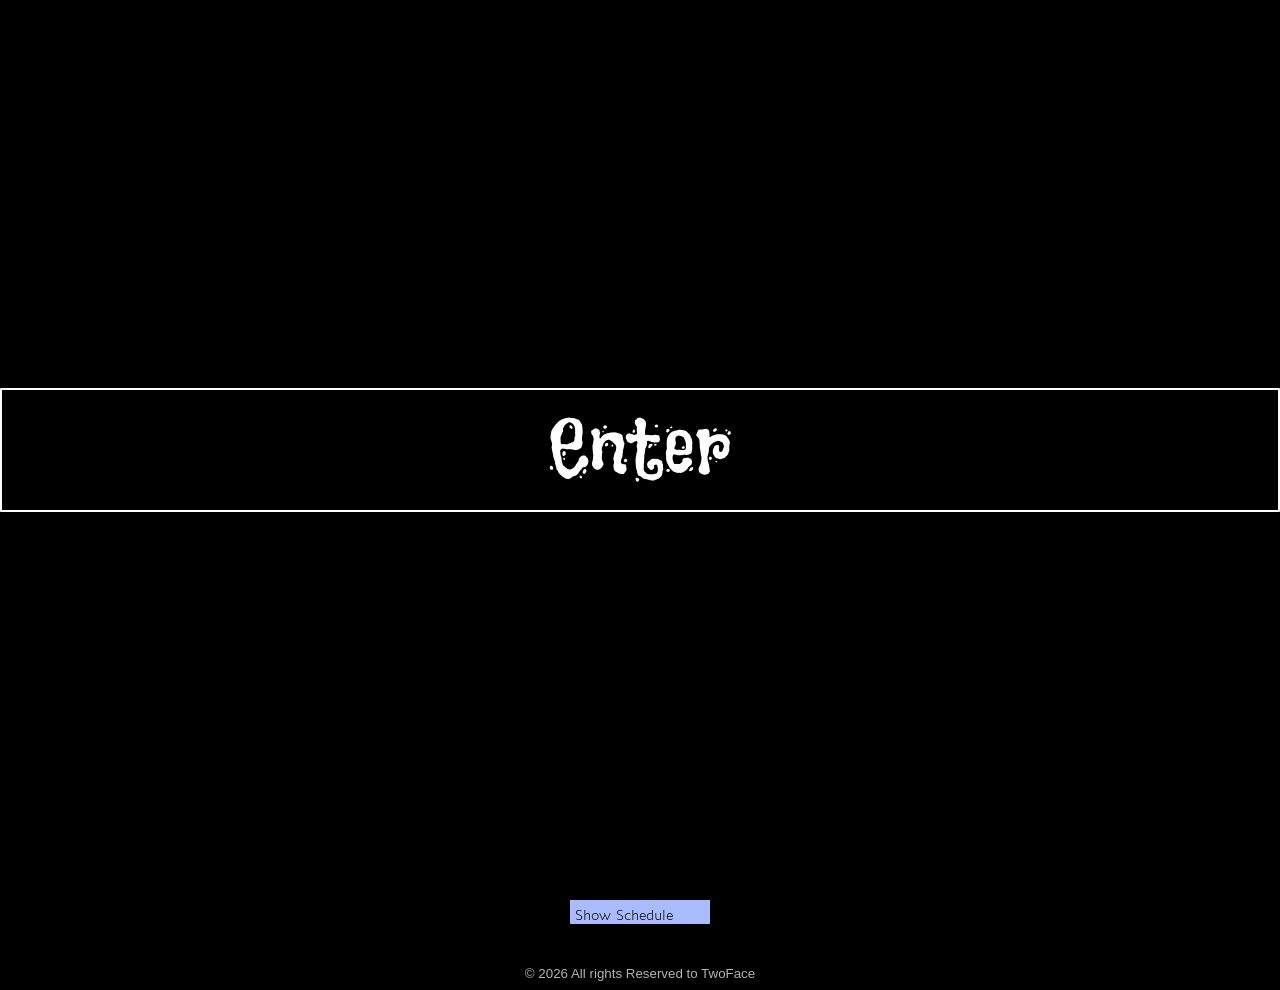
<file: index.html>
<!DOCTYPE html>
<html lang="en">
<head>
	<script src="shabbat-guard.js"></script>
    <meta charset="UTF-8">
    <meta name="viewport" content="width=device-width, initial-scale=1, viewport-fit=cover">
    <meta name="theme-color" content="#000000">
    <title>TwoFace socials lol hi</title>
    <link id="site-favicon" rel="icon" type="image/png" href="Icon.png">

    <style>
        @font-face {
            font-family: "Andis";
            src: url("AndisRegular.woff2") format("woff2");
            font-display: swap;
        }

        @font-face {
            font-family: "Flavors";
            src: url("Flavors.woff2") format("woff2");
            font-display: swap;
        }

        :root {
            --button-color: #aabbff;
            --button-hover-color: #b5c5ff;
            --text-color: #ffffff;
            --safe-bottom: env(safe-area-inset-bottom, 0px);
            --safe-top: env(safe-area-inset-top, 0px);
        }

        *,
        *::before,
        *::after {
            box-sizing: border-box;
        }

        html {
            min-height: 100%;
            background: #000;
        }

        body {
            min-width: 320px;
            min-height: 100%;
            margin: 0;
            overflow-x: hidden;
            background: #000;
            color: var(--text-color);
            cursor: url("Cursor.png"), auto;
        }

        button,
        a {
            cursor: url("Cursor.png"), pointer;
        }

        .app {
            position: relative;
            z-index: 0;
            display: flex;
            flex-direction: column;
            min-height: 100dvh;
            isolation: isolate;
        }

        .background-layer {
            position: fixed;
            z-index: -1;
            inset: 0;
            overflow: hidden;
            pointer-events: none;
            background: #000;
        }

        .background-video {
            width: 100%;
            height: 100%;
            object-fit: cover;
            filter: blur(7px);
            transform: scale(1.05);
        }

        .background-layer::after {
            position: absolute;
            inset: 0;
            background: rgba(0, 0, 0, 0.12);
            content: "";
        }

        .main-content {
            position: relative;
            z-index: 1;
            display: flex;
            flex: 1 0 auto;
            flex-direction: column;
            align-items: center;
            justify-content: center;
            min-height: calc(100dvh - 52px);
            padding: 32px 16px;
            color: var(--text-color);
            text-align: center;
        }

        .main-title {
            margin: 0 0 40px;
            opacity: 0;
            transform: scale(0);
            transition:
                transform 0.8s cubic-bezier(0.175, 0.885, 0.32, 1.27),
                opacity 0.8s ease;
        }

        .main-title.active {
            opacity: 1;
            transform: scale(1.2);
        }

        .title-image {
            display: block;
            width: min(320px, 82vw);
            height: auto;
            margin: 0 auto;
            filter: drop-shadow(0 0 10px rgba(255, 255, 255, 0.5));
        }

        .socials {
            display: flex;
            flex: 0 0 auto;
            flex-direction: column;
            align-items: center;
            gap: 12px;
            width: 100%;
        }

        .social-link-wrapper {
            position: relative;
            display: inline-block;
            perspective: 600px;
        }

        .social-link-wrapper::before {
            position: absolute;
            z-index: 0;
            top: 0;
            left: 0;
            width: 110px;
            height: 70px;
            border-radius: 1px;
            background: #fff;
            content: "";
            opacity: 0;
            pointer-events: none;
            transform: translate(0, 0);
            transition:
                opacity 0.25s ease,
                transform 0.25s ease;
        }

        .social-link-wrapper:hover::before,
        .social-link-wrapper:focus-within::before {
            opacity: 1;
            transform: translate(6px, 8px);
        }

        .social-link {
            position: relative;
            z-index: 1;
            display: flex;
            flex-direction: column;
            justify-content: flex-end;
            width: 140px;
            height: 100px;
            overflow: hidden;
            border: 0;
            border-radius: 1px;
            background: var(--button-color);
            box-shadow: 0 4px 12px rgba(0, 0, 0, 0.25);
            color: #000;
            font-family: "Andis", sans-serif;
            font-size: 100px;
            line-height: 1;
            text-decoration: none;
            transform-style: preserve-3d;
            transition:
                transform 0.25s cubic-bezier(0.175, 0.885, 0.32, 1.27),
                background-color 0.2s ease,
                box-shadow 0.2s ease;
        }

        .social-link:hover,
        .social-link:focus-visible {
            background: var(--button-hover-color);
            outline: none;
            transform: scale(1.05);
        }

        .social-link:focus-visible {
            box-shadow:
                0 0 0 3px #fff,
                0 4px 12px rgba(0, 0, 0, 0.25);
        }

        .social-link.schedule-active {
            background: #fff;
        }

        .social-link.schedule-active .schedule-arrow {
            transform: rotate(135deg);
        }

        .social-link-clicked {
            animation: button-click 0.3s forwards;
        }

        @keyframes button-click {
            from {
                transform: translateZ(0) scale(0.95);
            }

            to {
                transform: translateZ(0) scale(1.05);
            }
        }

        .link-title {
            position: absolute;
            z-index: 2;
            bottom: 1px;
            left: 5px;
            color: #000;
            font-size: 1.1rem;
            line-height: 1;
            text-align: left;
        }

        .button-top-right {
            position: absolute;
            z-index: 2;
            top: 6px;
            right: 8px;
            display: flex;
            align-items: center;
            gap: 4px;
            max-width: calc(100% - 16px);
            min-height: 16px;
            white-space: nowrap;
        }

        .status-dot {
            display: inline-block;
            flex: 0 0 auto;
            width: 9px;
            height: 9px;
            border: 2px solid;
            border-radius: 50%;
        }

        .status-dot.is-hidden {
            display: none;
        }

        .dot-gray {
            border-color: #696d7d;
            background: #c4cceb;
        }

        .dot-green {
            border-color: #158120;
            background: #00cc00;
        }
		
		.dot-red {
            border-color: #8b0000;
            background: #e00000;
        }

        .follower-count {
            color: #000;
            font-size: 1.2rem;
            font-weight: bold;
            line-height: 1;
            opacity: 0.75;
			transition: font-size 0.2s ease;
        }
		
		.follower-count.shrink-text {
            font-size: 1.1rem; 
        }

        .live-viewer-count:empty {
            display: none;
        }

        .button-bg-icon {
            position: absolute;
            z-index: 1;
            top: 3px;
            right: 3px;
            width: 64px;
            height: 64px;
            object-fit: contain;
            opacity: 0.5;
            pointer-events: none;
            transition: opacity 0.2s ease;
        }

        .social-link:hover .button-bg-icon,
        .social-link:focus-visible .button-bg-icon {
            opacity: 0.7;
        }

        #tiktok-link .button-bg-icon {
            opacity: 0.9;
        }

        #tiktok-link:hover .button-bg-icon,
        #tiktok-link:focus-visible .button-bg-icon {
            opacity: 1;
        }

        .schedule-arrow {
            position: absolute;
            z-index: 2;
            top: 15px;
            right: 15px;
            display: block;
            width: 20px;
            height: 20px;
            border-bottom: 4px solid rgba(0, 0, 0, 0.35);
            border-left: 4px solid rgba(0, 0, 0, 0.35);
            pointer-events: none;
            transform: rotate(-45deg);
            transition: transform 0.3s ease;
        }

        .live-badge {
            position: absolute;
            z-index: 3;
            top: -14px;
            left: -12px;
            display: none;
            align-items: center;
            gap: 5px;
            padding: 2px 5px;
            border-radius: 1px;
            background: #fff;
            color: #000;
            font-family: Verdana, sans-serif;
            font-size: 0.6rem;
            font-weight: bold;
            letter-spacing: 1px;
            pointer-events: none;
            text-transform: uppercase;
        }

        .live-badge.is-live {
            display: flex;
        }

        .live-dot {
            width: 7px;
            height: 7px;
            border-radius: 50%;
            background: #e00000;
            animation: pulse 1.2s infinite;
        }

        @keyframes pulse {
            0%,
            100% {
                opacity: 1;
                transform: scale(1);
            }

            50% {
                opacity: 0.3;
                transform: scale(0.8);
            }
        }

        .hover-card {
            position: fixed;
            z-index: 20;
            top: 0;
            display: flex;
            align-items: center;
            gap: 12px;
            width: min(320px, calc(100vw - 24px));
            pointer-events: none;
            opacity: 0;
            transition:
                transform 0.4s cubic-bezier(0.175, 0.885, 0.32, 1.27),
                opacity 0.3s ease;
        }

        .hover-card.slide-left {
            left: 0;
            flex-direction: row;
            transform: translateX(-115%);
        }

        .hover-card.slide-left.active {
            left: max(12px, calc(50vw - 420px));
            opacity: 1;
            transform: translateX(0);
        }

        .hover-card.slide-right {
            right: 0;
            flex-direction: row-reverse;
            transform: translateX(115%);
        }

        .hover-card.slide-right.active {
            right: max(12px, calc(50vw - 420px));
            opacity: 1;
            transform: translateX(0);
        }

        .hover-avatar {
            flex: 0 0 auto;
            width: 70px;
            height: 70px;
            border: 2px solid #fff;
            box-shadow: 0 4px 12px rgba(0, 0, 0, 0.5);
            object-fit: cover;
        }

        .hover-dialogue {
            position: relative;
            max-width: 220px;
            padding: 10px 16px;
            border: 1px solid rgba(255, 255, 255, 0.2);
            background: rgba(0, 0, 0, 0.85);
            box-shadow: 0 4px 15px rgba(0, 0, 0, 0.5);
            color: #fff;
            font-family: Verdana, sans-serif;
            font-size: 0.95rem;
            line-height: 1.35;
            text-align: left;
        }

        .schedule-modal {
            position: fixed;
            z-index: 30;
            inset: 0;
            display: flex;
            align-items: center;
            justify-content: center;
            width: auto;
            height: auto;
            padding: 16px;
            background: rgba(0, 0, 0, 0.7);
            opacity: 0;
            visibility: hidden;
            transition:
                opacity 0.3s ease,
                visibility 0.3s ease;
        }

        .schedule-modal.active {
            opacity: 1;
            visibility: visible;
        }

        .schedule-box {
            position: relative;
            width: min(380px, calc(100vw - 32px));
            max-height: calc(100dvh - 32px);
            overflow-y: auto;
            padding: 25px 30px;
            border: 1px solid #000;
            border-radius: 1px;
            background: var(--button-color);
            box-shadow: 0 8px 25px rgba(0, 0, 0, 0.4);
            color: #000;
            font-family: "Andis", sans-serif;
            text-align: left;
        }

        .schedule-box h2 {
            margin: 0 36px 15px 0;
            padding-bottom: 5px;
            border-bottom: 2px solid #000;
            font-size: clamp(1.35rem, 6vw, 1.8rem);
            line-height: 1.1;
        }

        .schedule-list-item {
            margin-bottom: 10px;
            font-size: 1.2rem;
            line-height: 1.25;
        }

        .schedule-list-day {
            font-weight: bold;
        }

        .schedule-close-btn {
            position: absolute;
            top: 8px;
            right: 12px;
            border: 0;
            background: transparent;
            color: #000;
            font-size: 1.5rem;
            font-weight: bold;
        }

        .site-footer {
            position: relative;
            z-index: 1;
            flex: 0 0 auto;
            width: 100%;
            padding: 8px 16px max(8px, var(--safe-bottom));
            color: #fff;
            font-family: Verdana, sans-serif;
            opacity: 0.7;
            text-align: center;
        }

        .site-footer p {
            margin: 0;
        }

        .intro-screen {
            position: fixed;
            z-index: 100;
            inset: 0;
            display: flex;
            align-items: center;
            justify-content: center;
            overflow: hidden;
            background: #000;
            opacity: 1;
            visibility: visible;
            transition:
                opacity 0.8s ease,
                visibility 0.8s ease;
        }

        .intro-screen.hidden {
            opacity: 0;
            visibility: hidden;
            pointer-events: none;
        }

        .enter-btn {
            width: 100%;
            max-width: none;
            padding: 20px 0;
            border: 2px solid #fff;
            border-radius: 1px;
            background: transparent;
            color: #fff;
            font-family: "Flavors", sans-serif;
            font-size: clamp(3rem, 12vw, 5rem);
            line-height: 1;
            transition:
                transform 0.2s ease,
                background-color 0.2s ease;
        }

        .enter-btn:hover,
        .enter-btn:focus-visible {
            background: rgba(255, 255, 255, 0.08);
            outline: none;
        }

        .enter-btn.spinning {
            animation: spin-and-fade 0.8s cubic-bezier(0.4, 0, 0.2, 1) forwards;
        }

        @keyframes spin-and-fade {
            from {
                transform: rotate(0deg) scale(1);
            }

            to {
                transform: rotate(720deg) scale(0);
            }
        }

        @media (max-width: 600px) {
            .main-content {
                justify-content: flex-start;
                min-height: 0;
                padding:
                    max(24px, var(--safe-top))
                    16px
                    24px;
            }

            .main-title {
                margin-bottom: 28px;
            }

            .main-title.active {
                transform: scale(1);
            }

            .social-link {
                width: min(140px, 82vw);
            }

            .hover-card,
            .hover-card.slide-left,
            .hover-card.slide-right {
                top: auto !important;
                right: auto !important;
                bottom: max(16px, var(--safe-bottom));
                left: 50% !important;
                width: min(90vw, 340px);
                justify-content: center;
                transform: translate(-50%, 140%) !important;
            }

            .hover-card.active,
            .hover-card.slide-left.active,
            .hover-card.slide-right.active {
                transform: translate(-50%, 0) !important;
            }

            .hover-avatar {
                width: 56px;
                height: 56px;
            }

            .hover-dialogue {
                flex: 1;
                max-width: none;
                font-size: 0.85rem;
            }

            .schedule-box {
                width: min(320px, calc(100vw - 32px));
                padding: 24px 20px;
            }
        }

        @media (prefers-reduced-motion: reduce) {
            *,
            *::before,
            *::after {
                scroll-behavior: auto !important;
                animation-duration: 0.01ms !important;
                animation-iteration-count: 1 !important;
                transition-duration: 0.01ms !important;
            }
        }
    </style>
</head>

<body>
    <div class="app">
        <div class="background-layer" aria-hidden="true">
            <video id="bg-vid" class="background-video" autoplay loop muted playsinline>
                <source src="BGVideo.mp4" type="video/mp4">
            </video>
        </div>

        <main class="main-content">
            <h1 id="main-title" class="main-title">
                <img src="TwoFaceTitle.png" alt="TwoFace" class="title-image">
            </h1>

            <nav id="socials" class="socials" aria-label="TwoFace social links">
                <div class="social-link-wrapper">
                    <a
                        href="https://discord.com/invite/NU8pPas52k"
                        target="_blank"
                        rel="noopener noreferrer"
                        class="social-link"
                        data-dialogue="The palace of the goats"
                        data-img="Dialogue1.png"
                    >
                        <span class="link-title">Discord</span>
                        <span class="button-top-right" aria-label="Discord member counts">
                            <span id="discord-online" class="follower-count">--</span>
                            <span id="discord-online-dot" class="status-dot dot-gray"></span>
                            <span id="discord-total" class="follower-count">--</span>
                            <span id="discord-total-dot" class="status-dot dot-gray"></span>
                        </span>
                        <img src="Discord.png" class="button-bg-icon" alt="" aria-hidden="true">
                    </a>
                </div>

                <div class="social-link-wrapper">
                    <a
                        href="https://www.instagram.com/yuval_alush1"
                        target="_blank"
                        rel="noopener noreferrer"
                        class="social-link"
                        data-dialogue="I'm a handsome beautiful hunk"
                        data-img="Dialogue2.png"
                    >
                        <span class="link-title">Instagram</span>
                        <span class="button-top-right">
                            <span id="instagram-count" class="follower-count"></span>
                        </span>
                        <img src="Instagram.png" class="button-bg-icon" alt="" aria-hidden="true">
                    </a>
                </div>
				
				<div class="social-link-wrapper">
					<a
						href="https://kick.com/twoface-yda"
						target="_blank"
						rel="noopener noreferrer"
						id="kick-link"
						class="social-link"
						data-dialogue="Yallah finally streaming with no copyright!"
						data-img="Dialogue7.png"
					>
						<span class="link-title">Kick</span>
						<span class="button-top-right">
							<span id="kick-viewers" class="follower-count live-viewer-count"></span>
							<span id="kick-status-dot" class="status-dot dot-gray is-hidden"></span>
							<span id="kick-count" class="follower-count">--</span>
							<span class="status-dot dot-gray" aria-hidden="true"></span>
						</span>
						<img src="Kick.png" class="button-bg-icon" alt="" aria-hidden="true">
					</a>
					<div id="kick-live-badge" class="live-badge">LIVE NOW</div>
				</div>

				<div class="social-link-wrapper">
					<a
						href="https://www.tiktok.com/@twoface_yda"
						target="_blank"
						rel="noopener noreferrer"
						id="tiktok-link"
						class="social-link"
						data-dialogue="Watch my short videos and streams!"
						data-img="Dialogue3.png"
					>
						<span class="link-title">TikTok</span>
						<span class="button-top-right">
							<span id="tiktok-viewers" class="follower-count live-viewer-count"></span>
							<span id="tiktok-status-dot" class="status-dot dot-gray is-hidden"></span>
							<span id="tiktok-count" class="follower-count">--</span>
							<span class="status-dot dot-gray" aria-hidden="true"></span>
						</span>
						<img src="TikTok.png" class="button-bg-icon" alt="" aria-hidden="true">
					</a>
					<div id="tiktok-live-badge" class="live-badge">
						LIVE NOW
					</div>
				</div>

				<div class="social-link-wrapper">
					<a
						href="https://www.youtube.com/@TwoFace_YDA"
						target="_blank"
						rel="noopener noreferrer"
						id="youtube-link"
						class="social-link"
						data-dialogue="Mostly stream and post videos, visit me there!"
						data-img="Dialogue4.png"
					>
						<span class="link-title">YouTube</span>
						<span class="button-top-right">
							<span id="youtube-viewers" class="follower-count live-viewer-count"></span>
							<span id="youtube-status-dot" class="status-dot dot-gray is-hidden"></span>
							<span id="youtube-count" class="follower-count">--</span>
							<span class="status-dot dot-gray" aria-hidden="true"></span>
						</span>
						<img src="YouTube.png" class="button-bg-icon" alt="" aria-hidden="true">
					</a>
					<div id="youtube-live-badge" class="live-badge">
						LIVE NOW
					</div>
				</div>
				
                <div class="social-link-wrapper">
                    <a
                        href="https://paypal.com/paypalme/TwoFaceYDA"
                        target="_blank"
                        rel="noopener noreferrer"
                        class="social-link"
                        data-dialogue="You can support me!"
                        data-img="Dialogue5.png"
                    >
                        <span class="link-title">PayPal</span>
                        <span class="button-top-right">
                            <span id="support-count" class="follower-count"></span>
                        </span>
                        <img src="PayPal.png" class="button-bg-icon" alt="" aria-hidden="true">
                    </a>
                </div>

                <div class="social-link-wrapper">
                    <a
                        href="#"
                        id="schedule-btn"
                        class="social-link"
                        aria-haspopup="dialog"
                        aria-controls="schedule-modal"
                        data-dialogue="My weekly streaming schedule!"
                        data-img="Dialogue6.png"
                    >
                        <span class="link-title">Show Schedule</span>
                        <span class="schedule-arrow" aria-hidden="true"></span>
                    </a>
                </div>
            </nav>
        </main>

        <div
            id="hover-card"
            class="hover-card slide-left"
            role="status"
            aria-live="polite"
            aria-hidden="true"
        >
            <img id="hover-img" class="hover-avatar" src="Icon.png" alt="">
            <div id="hover-dialogue" class="hover-dialogue">Hello!</div>
        </div>

        <footer class="site-footer">
            <small>
                &copy; <span id="copyright-year"></span> All rights Reserved to TwoFace
            </small>
        </footer>
    </div>

    <div
        id="intro-screen"
        class="intro-screen"
        role="dialog"
        aria-label="Enter TwoFace socials"
    >
        <button id="enter-btn" class="enter-btn" type="button">Enter</button>
    </div>

    <div
        id="schedule-modal"
        class="schedule-modal"
        role="dialog"
        aria-modal="true"
        aria-labelledby="schedule-title"
        aria-hidden="true"
    >
        <section class="schedule-box">
            <button
                id="close-schedule"
                class="schedule-close-btn"
                type="button"
                aria-label="Close schedule"
            >
                &times;
            </button>

            <h2 id="schedule-title">Weekly Streaming Schedule</h2>

            <div class="schedule-list-item">
                <span class="schedule-list-day">YouTube lives on:</span>
                Sunday, Wednesday, Thursday.
            </div>

            <div class="schedule-list-item">
                <span class="schedule-list-day">TikTok lives on:</span>
                Monday.
            </div>

            <div class="schedule-list-item">
                <span class="schedule-list-day">*Lives start between 8PM-9PM*</span>
            </div>

            <div class="schedule-list-item">
                <span class="schedule-list-day">
                    Join the Discord server to be updated!
                </span>
            </div>
        </section>
    </div>

    <script>
        "use strict";

        const LIVE_STATUS_WORKER_URL =
            "https://twoface-live-checker.twofaceholder.workers.dev";
        const FORCE_TEST_LIVE = false;
        const NORMAL_FAVICON_URL = "Icon.png";
        const LIVE_FAVICON_URL = "LiveIcon.png";
        const DISCORD_INVITE_CODE = "NU8pPas52k";
        const SOCIAL_URLS = {
            youtube: {
                home: "https://www.youtube.com/@TwoFace_YDA",
                live: "https://www.youtube.com/@TwoFace_YDA/live"
            },
            tiktok: {
                home: "https://www.tiktok.com/@twoface_yda/",
                live: "https://www.tiktok.com/@twoface_yda/live"
            }
        };

        const elements = {
            body: document.body,
            introScreen: document.getElementById("intro-screen"),
            enterButton: document.getElementById("enter-btn"),
            backgroundVideo: document.getElementById("bg-vid"),
            mainTitle: document.getElementById("main-title"),
            hoverCard: document.getElementById("hover-card"),
            hoverImage: document.getElementById("hover-img"),
            hoverDialogue: document.getElementById("hover-dialogue"),
            scheduleModal: document.getElementById("schedule-modal"),
            scheduleButton: document.getElementById("schedule-btn"),
            closeScheduleButton: document.getElementById("close-schedule"),
            copyrightYear: document.getElementById("copyright-year")
        };

        const socialLinks = Array.from(
            document.querySelectorAll(".social-link")
        );

        let hoverHideTimer = null;
        let lastFocusedElement = null;
        let hasEnteredSite = false;
        let liveStatusIntervalId = null;

        const LIVE_STATUS_CACHE_KEY = "twoface-live-status-cache";
        const DISCORD_CACHE_KEY = "twoface-discord-cache";

        function readCache(key) {
            try {
                const raw = sessionStorage.getItem(key);
                return raw ? JSON.parse(raw) : null;
            } catch (err) {
                return null;
            }
        }

        function writeCache(key, data) {
            try {
                sessionStorage.setItem(key, JSON.stringify(data));
            } catch (err) {
                // sessionStorage unavailable (private mode / quota) - fine to skip
            }
        }

        function isTouchLayout() {
            return window.matchMedia("(max-width: 600px)").matches;
        }

        function setupContextMenuBlock() {
            document.addEventListener("contextmenu", (event) => {
                event.preventDefault();
            });
        }

        function setupIntroScreen() {
            elements.enterButton.addEventListener("click", async () => {
                elements.enterButton.classList.add("spinning");
                elements.introScreen.classList.add("hidden");
                hasEnteredSite = true;

                elements.backgroundVideo.muted = true;

                try {
                    await elements.backgroundVideo.play();
                } catch (error) {
                    console.warn("Background video could not start:", error);
                }

                window.setTimeout(() => {
                    elements.mainTitle.classList.add("active");
                }, 200);
            });
        }

        function hideHoverCard() {
            window.clearTimeout(hoverHideTimer);
            elements.hoverCard.classList.remove("active");
            elements.hoverCard.setAttribute("aria-hidden", "true");
        }

        function showHoverCard(link, index) {
            const dialogue = link.dataset.dialogue;
            const image = link.dataset.img;

            if (dialogue) {
                elements.hoverDialogue.textContent = dialogue;
            }

            if (image) {
                elements.hoverImage.src = image;
            }

            elements.hoverCard.classList.remove("slide-left", "slide-right");
            elements.hoverCard.classList.add(
                index % 2 === 0 ? "slide-left" : "slide-right"
            );

            if (isTouchLayout()) {
                elements.hoverCard.style.top = "";
            } else {
                const rect = link.getBoundingClientRect();
                const cardHeight = elements.hoverCard.offsetHeight;
                const top = rect.top + (rect.height - cardHeight) / 2;
                elements.hoverCard.style.top = `${Math.max(12, top)}px`;
            }

            elements.hoverCard.setAttribute("aria-hidden", "false");

            window.requestAnimationFrame(() => {
                elements.hoverCard.classList.add("active");
            });

            if (isTouchLayout()) {
                window.clearTimeout(hoverHideTimer);
                hoverHideTimer = window.setTimeout(hideHoverCard, 3500);
            }
        }

        function setupHoverCards() {
            socialLinks.forEach((link, index) => {
                link.addEventListener("mouseenter", () => {
                    showHoverCard(link, index);
                });

                link.addEventListener("focus", () => {
                    showHoverCard(link, index);
                });

                link.addEventListener("mouseleave", () => {
                    if (!isTouchLayout()) {
                        hideHoverCard();
                    }
                });

                link.addEventListener("blur", () => {
                    if (!isTouchLayout()) {
                        hideHoverCard();
                    }
                });

                link.addEventListener(
                    "touchstart",
                    () => {
                        showHoverCard(link, index);
                    },
                    { passive: true }
                );

                link.addEventListener("click", (event) => {
                    if (link === elements.scheduleButton) {
                        event.preventDefault();
                        openSchedule();
                        return;
                    }

                    if (isTouchLayout() && !link.dataset.dialogueShown) {
                        event.preventDefault();
                        link.dataset.dialogueShown = "true";
                        showHoverCard(link, index);

                        window.setTimeout(() => {
                            delete link.dataset.dialogueShown;
                        }, 3500);

                        return;
                    }

                    event.preventDefault();
                    link.classList.add("social-link-clicked");

                    window.setTimeout(() => {
                        link.classList.remove("social-link-clicked");
                        window.open(link.href, "_blank", "noopener,noreferrer");
                        delete link.dataset.dialogueShown;
                    }, 100);
                });
            });
        }

        function openSchedule() {
            lastFocusedElement = document.activeElement;
            elements.scheduleButton.classList.add("schedule-active");
            elements.scheduleModal.classList.add("active");
            elements.scheduleModal.setAttribute("aria-hidden", "false");
            elements.closeScheduleButton.focus();
        }

        function closeSchedule() {
            elements.scheduleButton.classList.remove("schedule-active");
            elements.scheduleModal.classList.remove("active");
            elements.scheduleModal.setAttribute("aria-hidden", "true");

            if (lastFocusedElement) {
                lastFocusedElement.focus();
            }
        }

        function setupScheduleModal() {
            elements.closeScheduleButton.addEventListener("click", closeSchedule);

            elements.scheduleModal.addEventListener("click", (event) => {
                if (event.target === elements.scheduleModal) {
                    closeSchedule();
                }
            });

            document.addEventListener("keydown", (event) => {
                if (event.key === "Escape") {
                    hideHoverCard();

                    if (elements.scheduleModal.classList.contains("active")) {
                        closeSchedule();
                    }
                }
            });
        }

        function isLiveValue(value) {
            return value === true || value === 1 || value === "true";
        }

        function updateLiveLinks(data) {
            const youtubeLink = document.getElementById("youtube-link");
            const tiktokLink = document.getElementById("tiktok-link");
            const youtubeIsLive = isLiveValue(data.isLive);
            const tiktokIsLive = isLiveValue(data.tiktokLive);

            if (youtubeLink) {
                youtubeLink.href = youtubeIsLive
                    ? data.youtubeLiveUrl || SOCIAL_URLS.youtube.live
                    : SOCIAL_URLS.youtube.home;
                youtubeLink.setAttribute("aria-label",
                    youtubeIsLive
                        ? "Watch the current YouTube live"
                        : "Visit the TwoFace YouTube homepage"
                );
            }

            if (tiktokLink) {
                tiktokLink.href = tiktokIsLive
                    ? data.tiktokLiveUrl || SOCIAL_URLS.tiktok.live
                    : SOCIAL_URLS.tiktok.home;
                tiktokLink.setAttribute("aria-label",
                    tiktokIsLive
                        ? "Watch the current TikTok live"
                        : "Visit the TwoFace TikTok homepage"
                );
            }
        }

        function updateFavicon(isLive) {
            const favicon = document.getElementById("site-favicon");

            if (!favicon) {
                return;
            }

            const faviconUrl = isLive
                ? LIVE_FAVICON_URL
                : NORMAL_FAVICON_URL;

            if (isLive) {
                favicon.onerror = () => {
                    favicon.onerror = null;
                    favicon.href = NORMAL_FAVICON_URL;
                };
            } else {
                favicon.onerror = null;
            }

            if (favicon.getAttribute("href") !== faviconUrl) {
                favicon.setAttribute("href", faviconUrl);
            }
        }

	function renderLiveStatus(data) {
                const youtubeCount = document.getElementById("youtube-count");
                const tiktokCount = document.getElementById("tiktok-count");
                const youtubeBadge = document.getElementById("youtube-live-badge");
                const tiktokBadge = document.getElementById("tiktok-live-badge");
                
                const youtubeViewers = document.getElementById("youtube-viewers");
                const tiktokViewers = document.getElementById("tiktok-viewers");
                const youtubeDot = document.getElementById("youtube-status-dot");
                const tiktokDot = document.getElementById("tiktok-status-dot");

                updateLiveLinks(data);

                const ytLive = isLiveValue(data.isLive);
                const tkLive = isLiveValue(data.tiktokLive);
                updateFavicon(ytLive || tkLive);

                function formatAndResize(element, rawValue, defaultText = "") {
                    if (!element) return;
                    if (!rawValue || rawValue === "--") {
                        element.textContent = defaultText;
                        element.classList.remove("shrink-text");
                        return;
                    }

                    const num = Number(rawValue);
                    let formatted = rawValue.toString();

                    if (num >= 10000) {
                        formatted = num.toLocaleString();
                        element.classList.add("shrink-text");
                    } else {
                        element.classList.remove("shrink-text");
                    }

                    element.textContent = formatted;
                }

                formatAndResize(youtubeCount, data.subs, "--");
                formatAndResize(tiktokCount, data.tiktok, "--");

                if (youtubeBadge) youtubeBadge.classList.toggle("is-live", ytLive);
                if (youtubeDot) {
                    youtubeDot.classList.toggle("dot-red", ytLive);
                    youtubeDot.classList.toggle("dot-gray", !ytLive);
                    youtubeDot.classList.toggle("is-hidden", !ytLive);
                }
                if (youtubeViewers) {
                    if (ytLive && data.youtubeViewers) {
                        formatAndResize(youtubeViewers, data.youtubeViewers);
                    } else {
                        youtubeViewers.textContent = "";
                        youtubeViewers.classList.remove("shrink-text");
                    }
                }

                if (tiktokBadge) tiktokBadge.classList.toggle("is-live", tkLive);
                if (tiktokDot) {
                    tiktokDot.classList.toggle("dot-red", tkLive);
                    tiktokDot.classList.toggle("dot-gray", !tkLive);
                    tiktokDot.classList.toggle("is-hidden", !tkLive);
                }
                if (tiktokViewers) {
                    if (tkLive && data.tiktokViewers) {
                        formatAndResize(tiktokViewers, data.tiktokViewers);
                    } else {
                        tiktokViewers.textContent = "";
                        tiktokViewers.classList.remove("shrink-text");
                    }
                }
        }

        async function pollLiveStatus() {
            try {
                let data;

                if (FORCE_TEST_LIVE) {
                    data = {
                        isLive: true,
                        subs: 12345,
                        tiktok: 6789,
                        youtubeViewers: "142",
                        tiktokLive: true,
                        tiktokViewers: "89"
                    };
                } else {
                    const response = await fetch(LIVE_STATUS_WORKER_URL, {
                        headers: { Accept: "application/json" }
                    });

                    if (!response.ok) {
                        throw new Error(
                            `Live status request failed: ${response.status}`
                        );
                    }

                    data = await response.json();
                }

                renderLiveStatus(data);
                writeCache(LIVE_STATUS_CACHE_KEY, data);
            } catch (error) {
                console.error("Error polling social metrics:", error);
                const cached = readCache(LIVE_STATUS_CACHE_KEY);
                if (cached) {
                    renderLiveStatus(cached);
                } else {
                    updateLiveLinks({ isLive: false, tiktokLive: false });
                }
            }
        }

        function setupLiveStatusPolling() {
            const cached = readCache(LIVE_STATUS_CACHE_KEY);
            if (cached) {
                renderLiveStatus(cached);
            }

            pollLiveStatus();

            liveStatusIntervalId = window.setInterval(pollLiveStatus, 30000);

            document.addEventListener("visibilitychange", () => {
                if (document.hidden) {
                    if (liveStatusIntervalId) {
                        window.clearInterval(liveStatusIntervalId);
                        liveStatusIntervalId = null;
                    }
                } else {
                    pollLiveStatus();
                    if (!liveStatusIntervalId) {
                        liveStatusIntervalId = window.setInterval(
                            pollLiveStatus,
                            30000
                        );
                    }
                }
            });
        }

        function renderDiscordData(data) {
            const onlineCount = document.getElementById("discord-online");
            const totalCount = document.getElementById("discord-total");
            const onlineDot = document.getElementById("discord-online-dot");
            const totalDot = document.getElementById("discord-total-dot");

            onlineCount.textContent = data.approximate_presence_count;
            totalCount.textContent = data.approximate_member_count;

            onlineDot.classList.remove("dot-gray");
            onlineDot.classList.add("dot-green");
            totalDot.classList.remove("dot-green");
            totalDot.classList.add("dot-gray");
        }

        async function fetchDiscordData() {
            const cached = readCache(DISCORD_CACHE_KEY);
            if (cached) {
                renderDiscordData(cached);
            }

            try {
                const response = await fetch(
                    `https://discord.com/api/v10/invites/${DISCORD_INVITE_CODE}?with_counts=true`,
                    { headers: { Accept: "application/json" } }
                );

                if (!response.ok) {
                    throw new Error(`Discord request failed: ${response.status}`);
                }

                const data = await response.json();
                const hasCounts =
                    data &&
                    data.approximate_presence_count !== undefined &&
                    data.approximate_member_count !== undefined;

                if (!hasCounts) {
                    throw new Error("Discord did not return member counts");
                }

                renderDiscordData(data);
                writeCache(DISCORD_CACHE_KEY, data);
            } catch (error) {
                console.error("Error fetching Discord data:", error);

                if (!cached) {
                    const onlineCount = document.getElementById("discord-online");
                    const totalCount = document.getElementById("discord-total");
                    const onlineDot = document.getElementById("discord-online-dot");
                    const totalDot = document.getElementById("discord-total-dot");

                    onlineCount.textContent = "--";
                    totalCount.textContent = "--";
                    onlineDot.classList.remove("dot-green");
                    onlineDot.classList.add("dot-gray");
                    totalDot.classList.remove("dot-green");
                    totalDot.classList.add("dot-gray");
                }
            }
        }

        function setupCopyrightYear() {
            elements.copyrightYear.textContent = new Date().getFullYear();
        }

        function setupResizeHandling() {
            window.addEventListener("resize", () => {
                if (isTouchLayout()) {
                    elements.hoverCard.style.top = "";
                } else if (elements.hoverCard.classList.contains("active")) {
                    const activeLink = document.activeElement;
                    const index = socialLinks.indexOf(activeLink);

                    if (index !== -1) {
                        showHoverCard(activeLink, index);
                    }
                }
            });
        }

        function initializeApp() {
            setupContextMenuBlock();
            setupIntroScreen();
            setupHoverCards();
            setupScheduleModal();
            setupLiveStatusPolling();
            fetchDiscordData();
            setupCopyrightYear();
            setupResizeHandling();

            if (hasEnteredSite) {
                elements.backgroundVideo.play().catch(() => {});
            }
        }

        if (document.readyState === "loading") {
            document.addEventListener("DOMContentLoaded", initializeApp, {
                once: true
            });
        } else {
            initializeApp();
        }

        (function kickStatus() {
            const KICK_SLUG = "twoface-yda"; 

            
            function formatCount(el, value) {
                const n = Number(value);
                el.textContent = n >= 10000 ? n.toLocaleString() : String(n);
                el.classList.toggle("shrink-text", n >= 10000);
            }

            async function updateKick() {
                const count = document.getElementById("kick-count");
                const viewers = document.getElementById("kick-viewers");
                const dot = document.getElementById("kick-status-dot");
                const badge = document.getElementById("kick-live-badge");
                if (!count) return;

                try {
                    const res = await fetch(
                        "https://kick.com/api/v2/channels/" + KICK_SLUG,
                        { headers: { Accept: "application/json" } }
                    );
                    if (!res.ok) throw new Error("Kick status " + res.status);
                    const data = await res.json();

                    const live =
                        !!data.livestream && data.livestream.is_live !== false;

                    if (data.followers_count != null) {
                        formatCount(count, data.followers_count);
                    }

                    if (badge) badge.classList.toggle("is-live", live);

                    if (dot) {
                        dot.classList.toggle("dot-red", live);
                        dot.classList.toggle("dot-gray", !live);
                        dot.classList.toggle("is-hidden", !live);
                    }

                    if (viewers) {
                        if (live && data.livestream.viewer_count != null) {
                            formatCount(viewers, data.livestream.viewer_count);
                        } else {
                            viewers.textContent = "";
                            viewers.classList.remove("shrink-text");
                        }
                    }
                } catch (err) {
                    console.error("Kick check failed:", err);
                }
            }

            updateKick();
            setInterval(() => {
                if (!document.hidden) updateKick();
            }, 60000);
        })();
    </script>
</body>
</html>
</file>
<file: shabbat-style.css>
html, body {
	margin: 0;
	min-height: 100vh;
	background-color: #eadbbd;
	display: flex;
	justify-content: center;
	align-items: center;
	padding: 20px; 
	box-sizing: border-box;
}	

main {
	display: flex;
	flex-direction: column;
	align-items: center;
	text-align: center;
	width: 100%;
	max-width: 900px;
}

@font-face {
	font-family: 'Flavors';
	src: url('Flavors.woff2') format('woff2');
	font-weight: normal;
	font-style: normal;
	font-display: swap;
}

.shabbat-title {
	font-size: clamp(5rem, 18vw, 13rem);	
	font-family: 'Flavors', sans-serif;
	margin: 0 0 0px 0;
	
	background-image: url('ShabbatTitlePattern.png');
	background-size: 200px 200px;
	background-clip: text;
	-webkit-background-clip: text;
	
	color: transparent;
	-webkit-text-fill-color: transparent;
	
	animation: scrollbg 10s linear infinite; 
	filter: drop-shadow(6px 6px 3px rgba(0, 0, 0, 0.2));
}

@keyframes scrollbg {
	0% {
		background-position: 0px 0px;
	}
	100% {
		background-position: 200px 200px;
	}
}

.paragraph {
	font-size: clamp(1.3rem, 5vw, 1.5rem);
	color: #419389;
	width: 100%;
	max-width: 500px;
	height: auto;
	box-sizing: border-box;
	padding: 0 15px;
}

.shabbat-image {
	display: block;
	max-width: 100%;
	width: 600px;
	height: auto;
	margin: 30px auto 0 auto;
}
</file>
